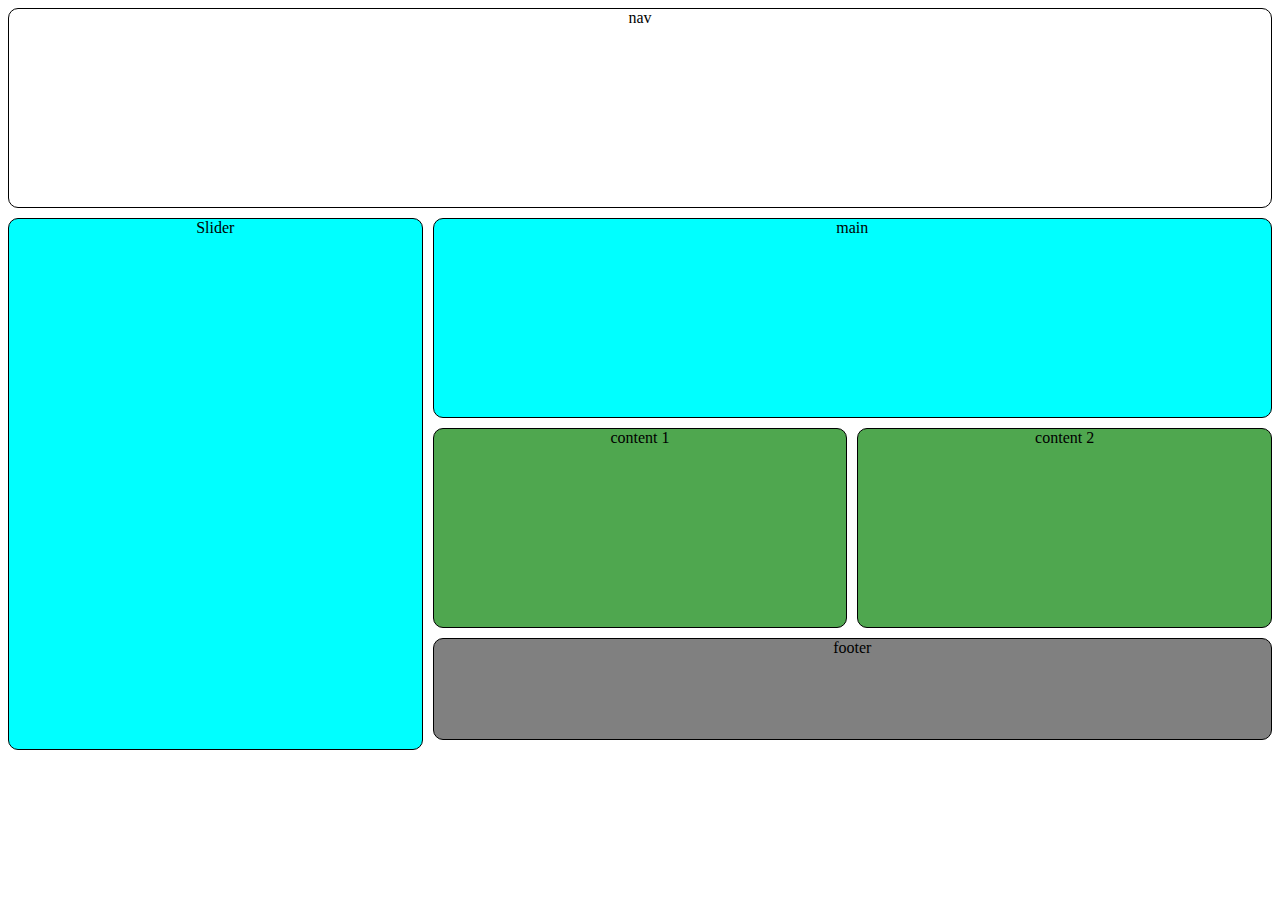
<file: index.html>
<!DOCTYPE html>
<html lang="en">
<head>
    <meta charset="UTF-8">
    <meta name="viewport" content="width=device-width, initial-scale=1.0">
    <title>Document</title>
    <link rel="stylesheet" href="style.css">
</head>
<body>
  <div class="parent">
  <div class="one">nav</div>  
  <div class="two">Slider</div>  
  <div class="three">main</div>  
  <div class="four">content 1</div>  
  <div class="five">content 2</div> 
  <div class="six">footer</div>  
 


  </div>  
</body>
</html>
</file>
<file: style.css>
.parent{
    width: 100%;
    display: grid;
    border: 0px solid black;
    margin: 0px auto;
    grid-template-columns: repeat(3,1fr);
    grid-template-rows: repeat(3,minmax( 100px,200px) );
    gap: 10px;}
.one{
    
    border: 1px solid black;
    grid-column-start: 1;
    grid-column-end: 4;
    border-radius: 10px;
    display: flex;
    justify-content: center;
    text-align: center;
    
}
.two{
    border: 1px solid black;
    grid-row-start:2;
    grid-row-end: 6;
    background-color: aqua;
    border-radius: 10px;
    display: flex;
    justify-content: center;
    text-align: center;
    
    
}
.three{
    border:1px solid black;
    grid-column-start: 2;
    grid-column-end: 4;
    background-color: aqua;
    border-radius: 10px;
    display: flex;
    justify-content: center;
    text-align: center;
    
    
}
.four{
    border:1px solid black;
    border-radius: 10px;
    background-color: rgba(0, 128, 0, 0.692);
    display: flex;
    justify-content: center;
    text-align: center;
    

}
.five{
    border:1px solid black;
    border-radius: 10px;
    background-color: rgba(0, 128, 0, 0.692);
    display: flex;
    justify-content: center;
    text-align: center;
    
}
.six{
    border: 1px solid black;
    grid-column-start: 2;
    grid-column-end: 4;
    height: 100px;
    border-radius: 10px;
    background-color: gray;
    display: flex;
    justify-content: center;
    text-align: center;
    
}
@media(max-width:600px)  
{
    .parent{
        display: flex;
        flex-direction: column;
    }
    .one{
        height: 60px;
       
        animation-name: one;
        animation-duration: 2s;
        
    }
    .two{
        height: 60px;
        animation-name: two;
        animation-duration: 2s
    }
    .three{
        height: 220px;
        animation-name: three;
        animation-duration: 2s
    }
    .four{
        height: 120px;
        animation-name: four;
        animation-duration: 2s
    }
    .five{
        height: 120px;
        animation-name: five;
        animation-duration: 2s
    }
    .six{
        height: 80px;
        animation-name: six;
        animation-duration: 2s;

    }
    @keyframes one {
        from{
            transform: translatey(-50px);
            
        }
        
    }
    @keyframes two {
        from{
            transform: translatex(50px);
            
        }
        
    }
    @keyframes three {
        from{
            transform: translatex(50px);
            
        }
        
    }
    @keyframes four {
        from{
            transform: translatex(-50px);
            
        }
        
    }
    @keyframes five {
        from{
            transform: translatex(-50px);
            
        }
        
    }
    @keyframes six {
        from{
            transform: translatey(50px);
            
        }
        
    }

}
</file>
